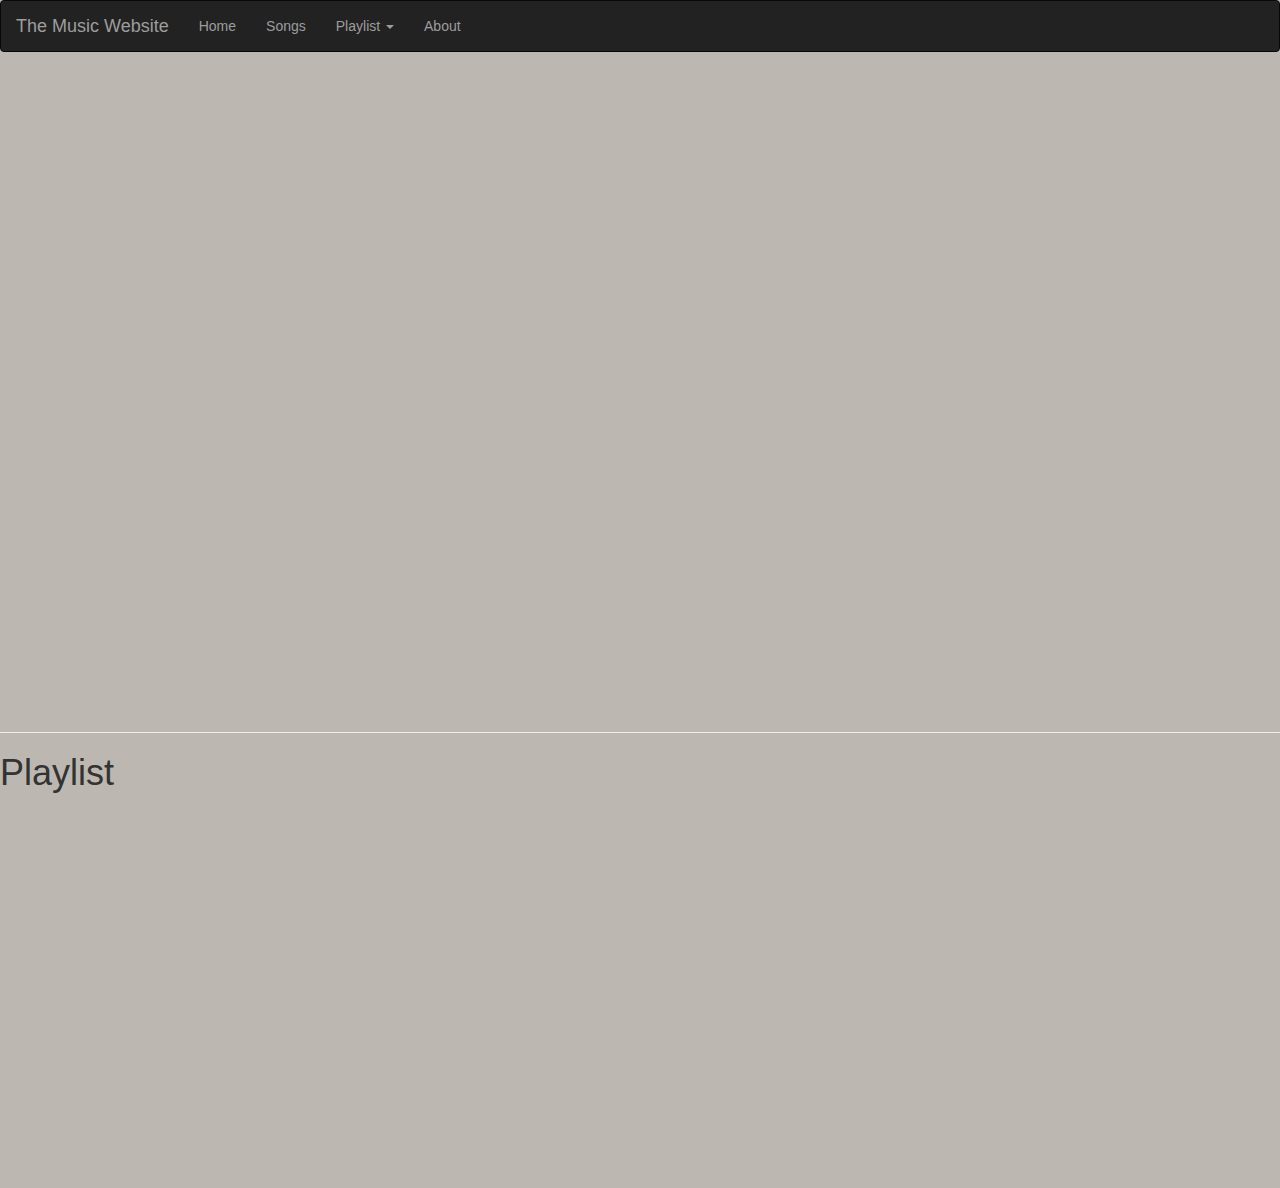
<file: slow.html>
<!DOCTYPE html>
<html>
	<head>
	    <title>The Music Website</title>
	   
 <meta http-equiv="X-UA-Compatible" content="IE=edge">
        <meta name="viewport" content="width=device-width, initial-scale=1">

        <script src="https://ajax.googleapis.com/ajax/libs/jquery/1.12.4/jquery.min.js"></script>

        <!-- Bootstrap CSS -->
        <link rel="stylesheet" href="https://maxcdn.bootstrapcdn.com/bootstrap/3.3.7/css/bootstrap.min.css" integrity="sha384-BVYiiSIFeK1dGmJRAkycuHAHRg32OmUcww7on3RYdg4Va+PmSTsz/K68vbdEjh4u" crossorigin="anonymous">

        <!-- Bootstrap JavaScript -->
        <script src="https://maxcdn.bootstrapcdn.com/bootstrap/3.3.7/js/bootstrap.min.js" integrity="sha384-Tc5IQib027qvyjSMfHjOMaLkfuWVxZxUPnCJA7l2mCWNIpG9mGCD8wGNIcPD7Txa" crossorigin="anonymous"></script>
        <link rel="stylesheet" type="text/css" href="style.css">
	    
	</head>
  
	<body>
	    <nav class="navbar navbar-inverse">
                <div class="navbar-header">
                    <a class="navbar-brand" href="#">The Music Website</a>
                </div>
                <ul class="nav navbar-nav">
                    <li><a href="index.html">Home</a></li>
                     <li><a href="songs.html">Songs</a></li>
                     <li class="dropdown">
                        <a class="dropdown-toggle" data-toggle="dropdown" href="#">
                            Playlist
                            <span class="caret"></span>
                        </a>
                        <ul class="dropdown-menu">
                            <li><a href="upbeat.html">Upbeat</a></li>
                            <li><a href="study.html">Study</a></li>
                            <li class="active"><a href="slow.html">Slow</a></li>
                        </ul>
                    </li>   
                     <li><a href="about.html">About</a></li>
                    <li><a href=""></a></li>
                    
                </ul>
            </nav>
            <iframe width="560" height="315" src="https://www.youtube.com/embed/IqfFZ5cJ-WU" title="YouTube video player" frameborder="0" allow="accelerometer; autoplay; clipboard-write; encrypted-media; gyroscope; picture-in-picture" allowfullscreen></iframe>
            <iframe width="560" height="315" src="https://www.youtube.com/embed/W8a4sUabCUo" title="YouTube video player" frameborder="0" allow="accelerometer; autoplay; clipboard-write; encrypted-media; gyroscope; picture-in-picture" allowfullscreen></iframe>
            <iframe width="560" height="315" src="https://www.youtube.com/embed/NwFVSclD_uc" title="YouTube video player" frameborder="0" allow="accelerometer; autoplay; clipboard-write; encrypted-media; gyroscope; picture-in-picture" allowfullscreen></iframe>
            <iframe width="560" height="315" src="https://www.youtube.com/embed/oKL0erZSAdM" title="YouTube video player" frameborder="0" allow="accelerometer; autoplay; clipboard-write; encrypted-media; gyroscope; picture-in-picture" allowfullscreen></iframe>
    
    <hr>
    <h1>Playlist</h1>
    <iframe style="border-radius:12px" src="https://open.spotify.com/embed/playlist/5ksaUaYEgnywCzO6nmAIwN?utm_source=generator" width="100%" height="380" frameBorder="0" allowfullscreen="" allow="autoplay; clipboard-write; encrypted-media; fullscreen; picture-in-picture" loading="lazy"></iframe>
    </body>
</file>
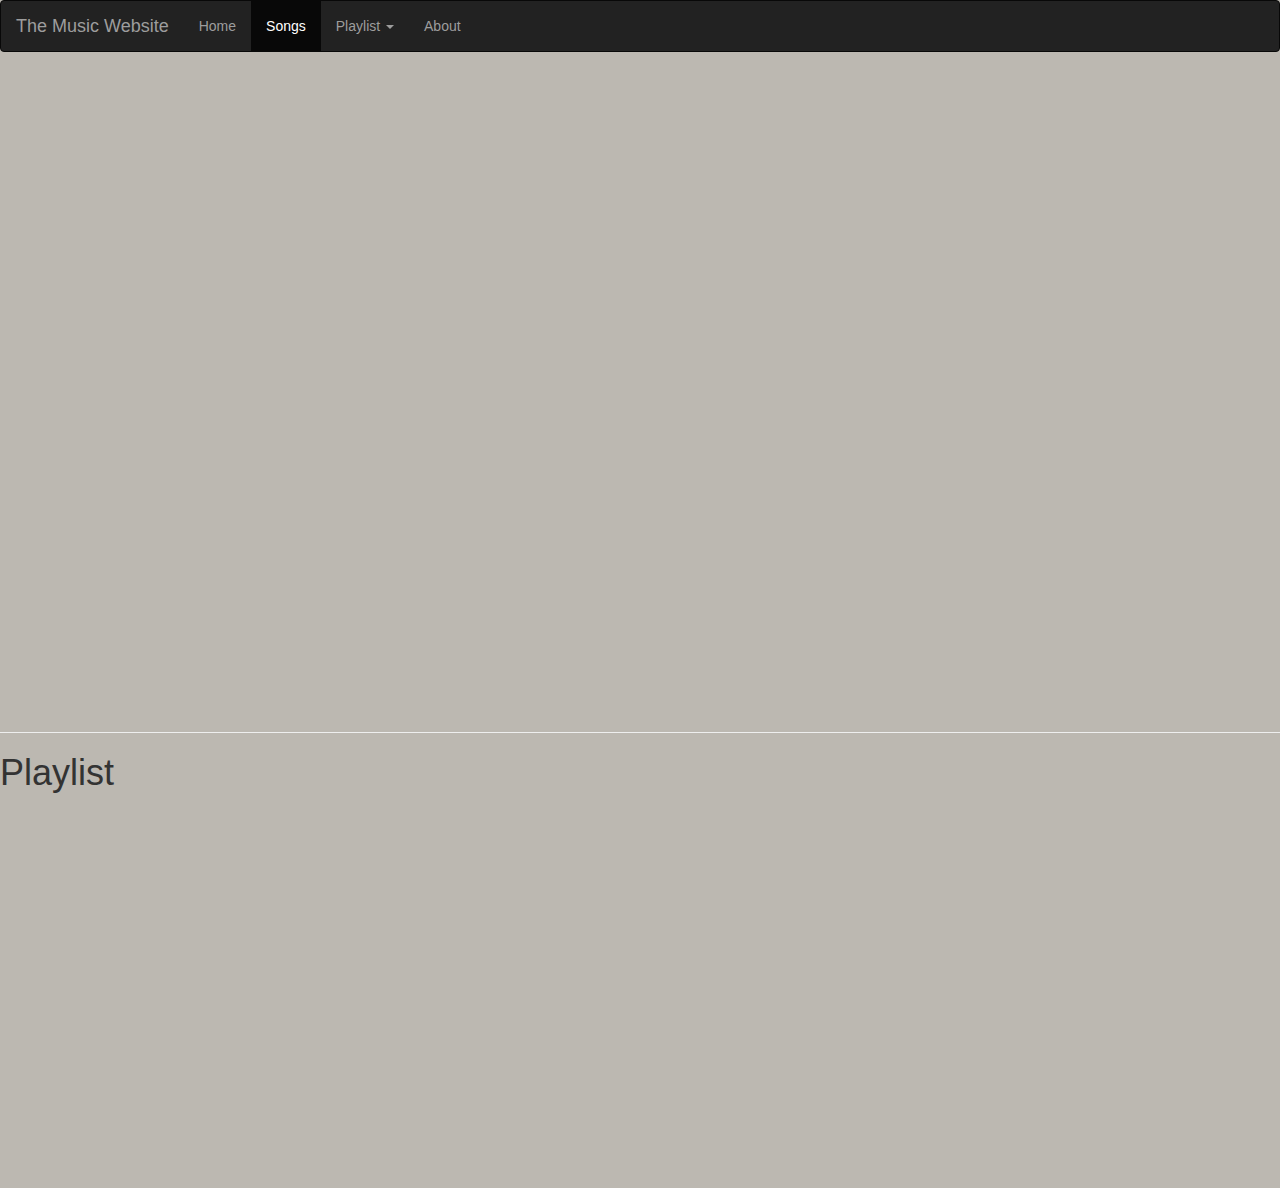
<file: study.html>
<!DOCTYPE html>
<html>
	<head>
	    <title>The Music Website</title>
	   
 <meta http-equiv="X-UA-Compatible" content="IE=edge">
        <meta name="viewport" content="width=device-width, initial-scale=1">

        <script src="https://ajax.googleapis.com/ajax/libs/jquery/1.12.4/jquery.min.js"></script>

        <!-- Bootstrap CSS -->
        <link rel="stylesheet" href="https://maxcdn.bootstrapcdn.com/bootstrap/3.3.7/css/bootstrap.min.css" integrity="sha384-BVYiiSIFeK1dGmJRAkycuHAHRg32OmUcww7on3RYdg4Va+PmSTsz/K68vbdEjh4u" crossorigin="anonymous">

        <!-- Bootstrap JavaScript -->
        <script src="https://maxcdn.bootstrapcdn.com/bootstrap/3.3.7/js/bootstrap.min.js" integrity="sha384-Tc5IQib027qvyjSMfHjOMaLkfuWVxZxUPnCJA7l2mCWNIpG9mGCD8wGNIcPD7Txa" crossorigin="anonymous"></script>
        <link rel="stylesheet" type="text/css" href="style.css">
	    
	</head>
  
	<body>
	    <nav class="navbar navbar-inverse">
                <div class="navbar-header">
                    <a class="navbar-brand" href="#">The Music Website</a>
                </div>
                <ul class="nav navbar-nav">
                    <li><a href="index.html">Home</a></li>
                     <li class="active"><a href="songs.html">Songs</a></li>
                     <li class="dropdown">
                        <a class="dropdown-toggle" data-toggle="dropdown" href="#">
                            Playlist
                            <span class="caret"></span>
                        </a>
                        <ul class="dropdown-menu">
                            <li><a href="upbeat.html">Upbeat</a></li>
                            <li class="active"><a href="study.html">Study</a></li>
                            <li><a href="slow.html">Slow</a></li>
                        </ul>
                    </li>   
                     <li><a href="about.html">About</a></li>
                    <li><a href=""></a></li>
                    
                </ul>
            </nav>
            
            <iframe width="560" height="315" src="https://www.youtube.com/embed/IAGc3k2dj8w" title="YouTube video player" frameborder="0" allow="accelerometer; autoplay; clipboard-write; encrypted-media; gyroscope; picture-in-picture" allowfullscreen></iframe>
            <iframe width="560" height="315" src="https://www.youtube.com/embed/4LIt_ICJyjk" title="YouTube video player" frameborder="0" allow="accelerometer; autoplay; clipboard-write; encrypted-media; gyroscope; picture-in-picture" allowfullscreen></iframe>
            <iframe width="560" height="315" src="https://www.youtube.com/embed/YpGjaJ1ettI" title="YouTube video player" frameborder="0" allow="accelerometer; autoplay; clipboard-write; encrypted-media; gyroscope; picture-in-picture" allowfullscreen></iframe>
            <iframe width="560" height="315" src="https://www.youtube.com/embed/3E0bOI-ecXY" title="YouTube video player" frameborder="0" allow="accelerometer; autoplay; clipboard-write; encrypted-media; gyroscope; picture-in-picture" allowfullscreen></iframe>
   
   <hr>
   <h1> Playlist</h1>
   <iframe style="border-radius:12px" src="https://open.spotify.com/embed/playlist/37i9dQZF1DX8Uebhn9wzrS?utm_source=generator" width="100%" height="380" frameBorder="0" allowfullscreen="" allow="autoplay; clipboard-write; encrypted-media; fullscreen; picture-in-picture" loading="lazy"></iframe>
    </body>
</file>
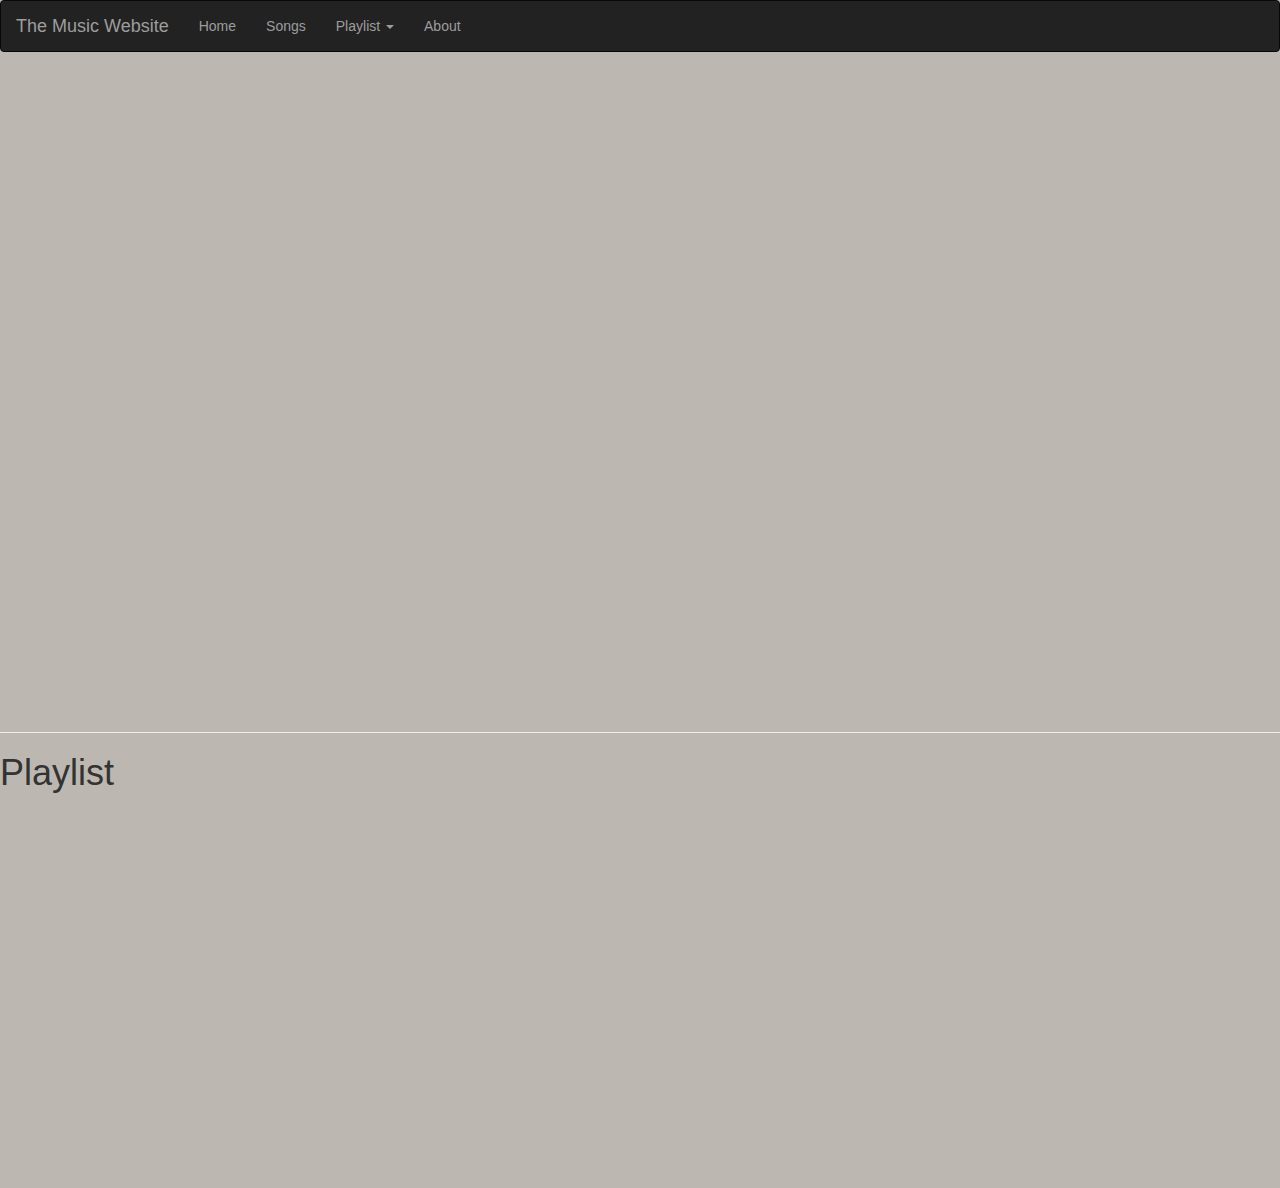
<file: upbeat.html>
<!DOCTYPE html>
<html>
	<head>
	    <title>The Music Website</title>
	   
 <meta http-equiv="X-UA-Compatible" content="IE=edge">
        <meta name="viewport" content="width=device-width, initial-scale=1">

        <script src="https://ajax.googleapis.com/ajax/libs/jquery/1.12.4/jquery.min.js"></script>

        <!-- Bootstrap CSS -->
        <link rel="stylesheet" href="https://maxcdn.bootstrapcdn.com/bootstrap/3.3.7/css/bootstrap.min.css" integrity="sha384-BVYiiSIFeK1dGmJRAkycuHAHRg32OmUcww7on3RYdg4Va+PmSTsz/K68vbdEjh4u" crossorigin="anonymous">

        <!-- Bootstrap JavaScript -->
        <script src="https://maxcdn.bootstrapcdn.com/bootstrap/3.3.7/js/bootstrap.min.js" integrity="sha384-Tc5IQib027qvyjSMfHjOMaLkfuWVxZxUPnCJA7l2mCWNIpG9mGCD8wGNIcPD7Txa" crossorigin="anonymous"></script>
        <link rel="stylesheet" type="text/css" href="style.css">
	    
	</head>
  
	<body>
	    <nav class="navbar navbar-inverse">
                <div class="navbar-header">
                    <a class="navbar-brand" href="#">The Music Website</a>
                </div>
                <ul class="nav navbar-nav">
                    <li><a href="index.html">Home</a></li>
                     <li><a href="songs.html">Songs</a></li>
                     <li class="dropdown">
                        <a class="dropdown-toggle" data-toggle="dropdown" href="#">
                            Playlist
                            <span class="caret"></span>
                        </a>
                        <ul class="dropdown-menu">
                            <li class="active"><a href="upbeat.html">Upbeat</a></li>
                            <li><a href="study.html">Study</a></li>
                            <li><a href="slow.html">Slow</a></li>
                        </ul>
                    </li>   
                     <li><a href="about.html">About</a></li>
                    <li><a href=""></a></li>
                    
                </ul>
            </nav>
            <iframe width="560" height="315" src="https://www.youtube.com/embed/TgOu00Mf3kI" title="YouTube video player" frameborder="0" allow="accelerometer; autoplay; clipboard-write; encrypted-media; gyroscope; picture-in-picture" allowfullscreen></iframe>
            <iframe width="560" height="315" src="https://www.youtube.com/embed/VEe_yIbW64w" title="YouTube video player" frameborder="0" allow="accelerometer; autoplay; clipboard-write; encrypted-media; gyroscope; picture-in-picture" allowfullscreen></iframe>
            <iframe width="560" height="315" src="https://www.youtube.com/embed/ZUuNiq2HATI" title="YouTube video player" frameborder="0" allow="accelerometer; autoplay; clipboard-write; encrypted-media; gyroscope; picture-in-picture" allowfullscreen></iframe>
            <iframe width="560" height="315" src="https://www.youtube.com/embed/03zF8nQVlFs" title="YouTube video player" frameborder="0" allow="accelerometer; autoplay; clipboard-write; encrypted-media; gyroscope; picture-in-picture" allowfullscreen></iframe>
    <hr>
    <h1> Playlist</h1>
    <iframe style="border-radius:12px" src="https://open.spotify.com/embed/playlist/3LAbT01nPKieHdOlZERjIl?utm_source=generator" width="100%" height="380" frameBorder="0" allowfullscreen="" allow="autoplay; clipboard-write; encrypted-media; fullscreen; picture-in-picture" loading="lazy"></iframe>
    
    </body>
</file>
<file: style.css>
body {
    background-color:#BCB8B1;
}
div.jumbotron {
        border-radius: 6px ;

    padding:10px;
    height: 300px;
    background-color: #463F3A;

    transition:  padding 1s, margin 1s;
}
div.jumbotron:active {

   margin:20px;
 padding:20px;
}
.center{
     display: flex;
  justify-content: center;
  align-items: center;

 
}
</file>
